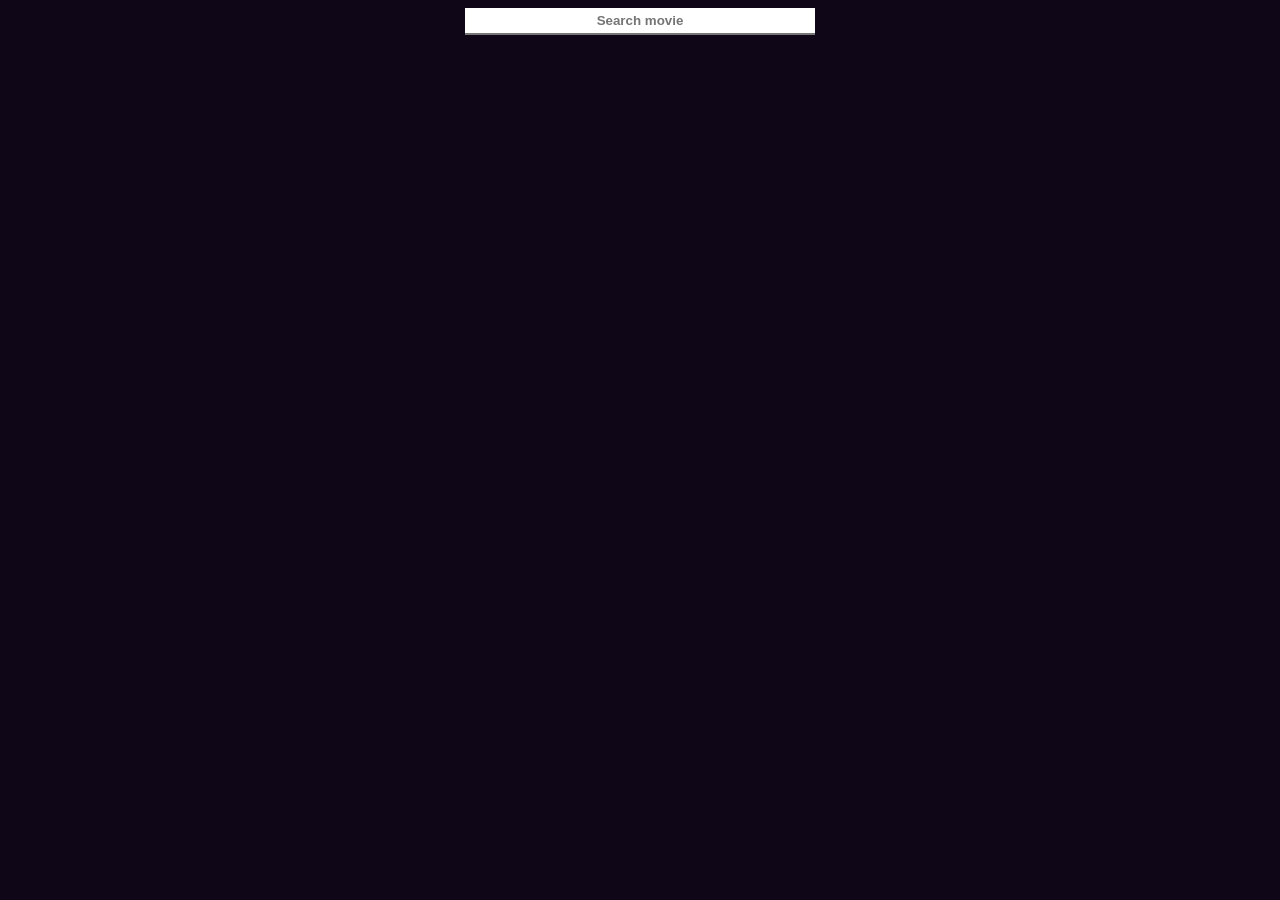
<file: search.html>
<!DOCTYPE html>
<html lang="en">
<head>
    <meta charset="UTF-8">
    <meta http-equiv="X-UA-Compatible" content="IE=edge">
    <meta name="viewport" content="width=device-width, initial-scale=1.0">
    <title>Document</title>
    <style>
        body{
            background-color: rgb(15,6,23);
        }

        #name{
            margin-left: 36.5%;
    background-color: black;
    background-color: white;
    width:352px;
    height:350px;
    overflow: scroll;
   margin-right: -100px;
   display: none;
 opacity: 0.8;   
 position: absolute;
  
 
}
        
#in{
   
   display: flex;
   justify-content: center;
}
#query{
   padding: 5px;
   width:200px;
   text-align: center;
   width:340px;
   border-top-style: hidden;
   border-left-style: hidden;
   border-right-style: hidden;
   font-weight: bold;
}
.frame:hover{
   box-shadow: rgba(0, 0, 0, 0.56) 0px 22px 70px 4px;
}
.frame{
   margin-bottom: 5px;
   border-radius:8px;

}
    </style>
</head>
<body>
    <div id="in">
        <input  oninput="debounce(main,3000)" onclick="show()" type="text" id="query" placeholder="Search movie"  >
    </div>
    <div id="name"></div>
</body>
</html>

<script>
    
  

    let name=document.getElementById("name")
async function searchmovie()
{
    try{
        let movie=document.getElementById("query").value
        let res=await fetch(`https://api.themoviedb.org/3/search/movie?api_key=3bc06deaaeabe85858ae8d32c24cae1f&query=${movie}`)
        let data=await res.json()
        return data.results
        console.log(data)
    }
    catch(error)
    {
        console.log("err:",error)
    }

}

 async function main()
 {
     let data=await searchmovie ()
     if(data==undefined)
     {
         return false
     }
     console.log(data)
     appenddata(data)
 }

   function  appenddata(movies)
   {
    name.innerHTML=null
movies.forEach( (element) => {
  
    let div=document.createElement("div")
    div.setAttribute("class","frame")
    let p=document.createElement("p")
    p.innerText=element.original_title
    p.style.padding="15px";

    let image=document.createElement("img")
    image.src= `https://image.tmdb.org/t/p/w500/${element.backdrop_path}`
    image.style.width="110px";
    image.style.height="80px";
    div.style.display="flex";
    div.style.margin="8px";
    div.style.backgroundColor="rgb(25,33,51)"
    div.style.color="white"

    p.onclick=() =>{
        var arr=[]
        arr.push(element)
        localStorage.setItem("zee5",JSON.stringify(arr))
        window.location.href="video.html"
    }
    div.append(image,p)
       name.append(div)
});
   }

     let TimerId;

     function debounce(func,delay)
     {
         TimerId = setTimeout(function (){
             func()
         },delay)
     }

      if(TimerId) {
          clearTimeout(TimerId)
      }

      function show()
      {
          document.getElementById("name").style.display="block"
      }
</script>
</file>
